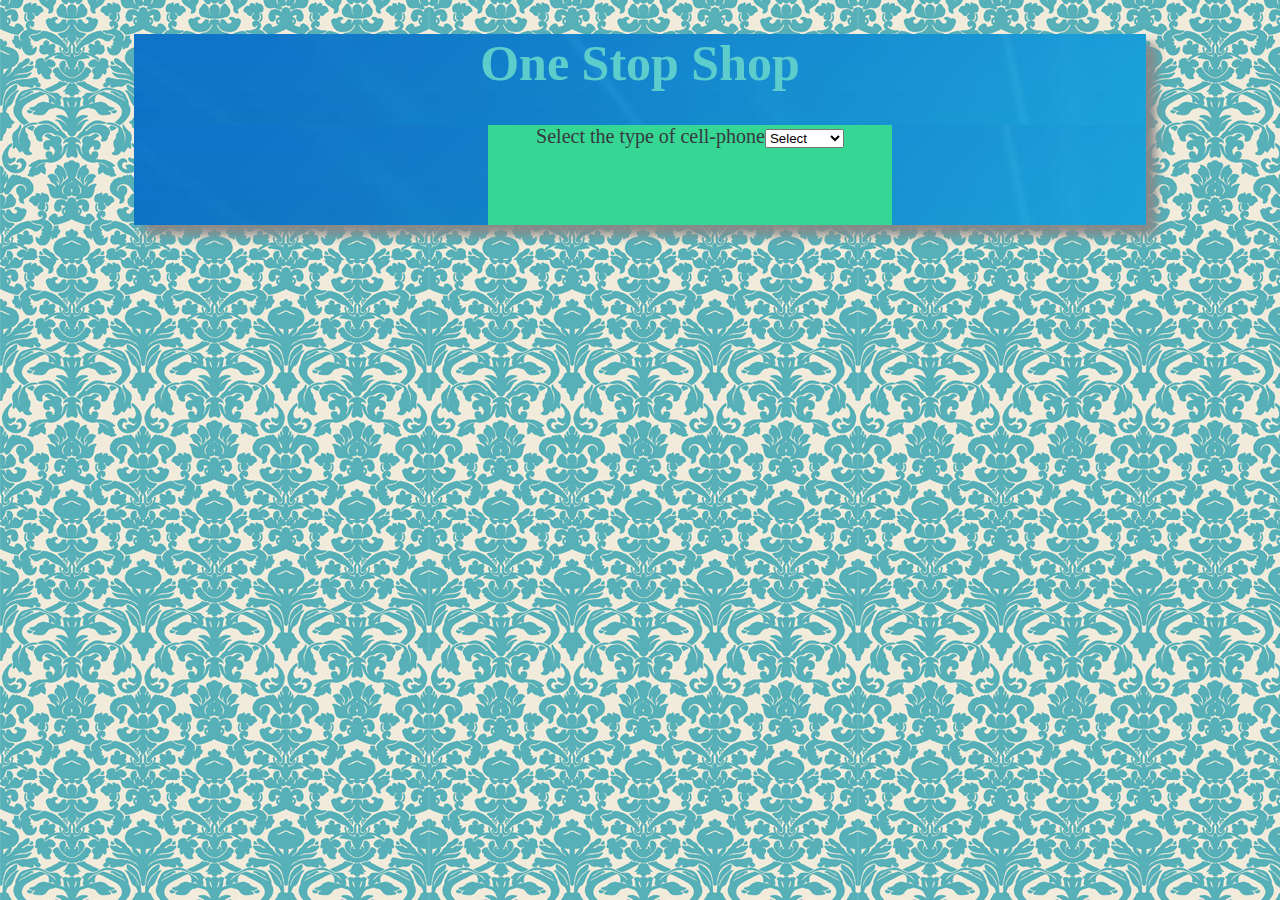
<file: personnel website/project1/cellPhone.html>
<!doctype html>
<html lang='en'>
<head>
	<meta charset='utf-8' />
	<title>Cell-Phone</title>
	<link rel='stylesheet' href='project1.css' type='text/css' />
	<script type="text/javascript">
		
	/*Redirection for mac ie 5*/

	function redirect(){
		var isIE5Mac = ((navigator.userAgent.indexOf("MSIE 5.") != -1) && (navigator.userAgent.indexOf("Mac") != -1) && (navigator.userAgent.indexOf("Opera") == -1)); 
		if(isIE5Mac){
			window.location = "http://www.mozilla.org/en-US/firefox/new/";
		}
		
	}
	</script>
	<script type="text/javascript"> var ie6=false; </script>	
	<!--[if lte IE 6]>
		<script type="text/javascript">
			window.location = "http://www.mozilla.org/en-US/firefox/new/";
		</script>
	<![endif]-->
	
	<script type="text/javascript"> var ie7=false; </script>	
	<!--[if IE 7]>
	<script type="text/javascript"> var ie7=true;</script>		
	<![endif]-->
	
	<script type="text/javascript"> var ie=false; </script>	
	<!--[if IE]>
		<script type="text/javascript"> var ie=true; </script>
	<![endif]-->
	
	<!-- Link to the cookie file-->
	<script type="text/javascript" src="cookies.js"></script>
	
        <!-- Link to the javascript file for displaying data and functionality-->

        <script type='text/javascript' src='data.js'></script>
        <script type='text/javascript' src='project1.js'></script>
</head>
<!--Calls the first function on load and passes the selected parameter -->
<body onload=" showOption('initial'); ">
    <div id='container'>
        <h1>One Stop Shop</h1>
	<div id='innerContainer'></div>
	
    </div>
    
</body>
</html>
</file>
<file: personnel website/project1/project1.css>
body{
    background-image:url('pattern.jpg');
}
#container
{
    width: 80%;
    background-image:url('wallapaper.jpg');
    text-align: center;
    box-shadow: 10px 10px 10px #888888;
    margin-right:auto;
    margin-left:auto;
    
}
#innerContainer
{
    background-image:url('wallapaper.jpg');
    
}
.dynamicDiv
{
    background-color:#36D695;
    width:40%;
    height: 100px;
    margin-right:auto;
    margin-left:auto;
    font-size:20px;
    color:#373A3F;
    
    
}
#imageCol
{
    background-color: red;
    
}

h1{
    font-size: 50px;
    text-align: center;
    color:#5ccccc;
}
</file>
